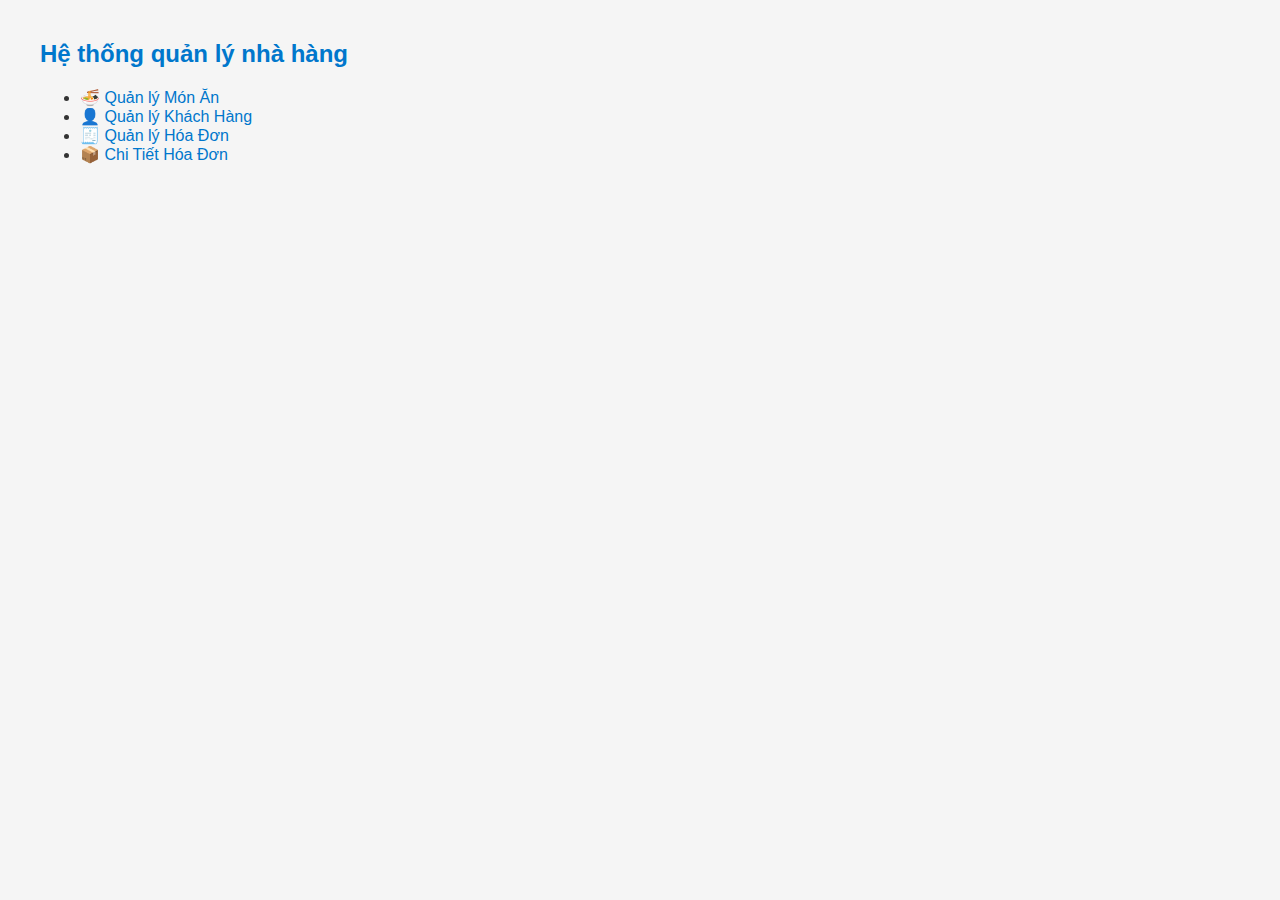
<file: templates/index.html>
<!DOCTYPE html>
<html>
<head>
    <title>Trang chủ - Quản lý nhà hàng</title>
    <link rel="stylesheet" href="/static/style.css">
</head>
<body>
    <h2>Hệ thống quản lý nhà hàng</h2>
    <ul>
        <li><a href="/monan">🍜 Quản lý Món Ăn</a></li>
        <li><a href="/khachhang">👤 Quản lý Khách Hàng</a></li>
        <li><a href="/hoadon">🧾 Quản lý Hóa Đơn</a></li>
        <li><a href="/chitiethoadon">📦 Chi Tiết Hóa Đơn</a></li>
    </ul>
</body>
</html>
</file>
<file: static/style.css>
body {
    font-family: Arial, sans-serif;
    margin: 40px;
    background: #f5f5f5;
    color: #333;
}

h2, h3 {
    color: #0077cc;
}

form {
    margin-bottom: 20px;
    background: white;
    padding: 15px;
    border: 1px solid #ccc;
    border-radius: 8px;
    width: fit-content;
}

input, button, select {
    margin: 5px;
    padding: 6px 8px;
    border: 1px solid #ccc;
    border-radius: 4px;
}

button {
    background: #0077cc;
    color: white;
    border: none;
    cursor: pointer;
}

button:hover {
    background: #005fa3;
}

table {
    border-collapse: collapse;
    width: 100%;
    margin-top: 10px;
    background: white;
}

table, th, td {
    border: 1px solid #ddd;
}

th {
    background: #0077cc;
    color: white;
}

th, td {
    padding: 8px;
    text-align: left;
}

a {
    color: #0077cc;
    text-decoration: none;
}
a:hover {
    text-decoration: underline;
}
</file>
